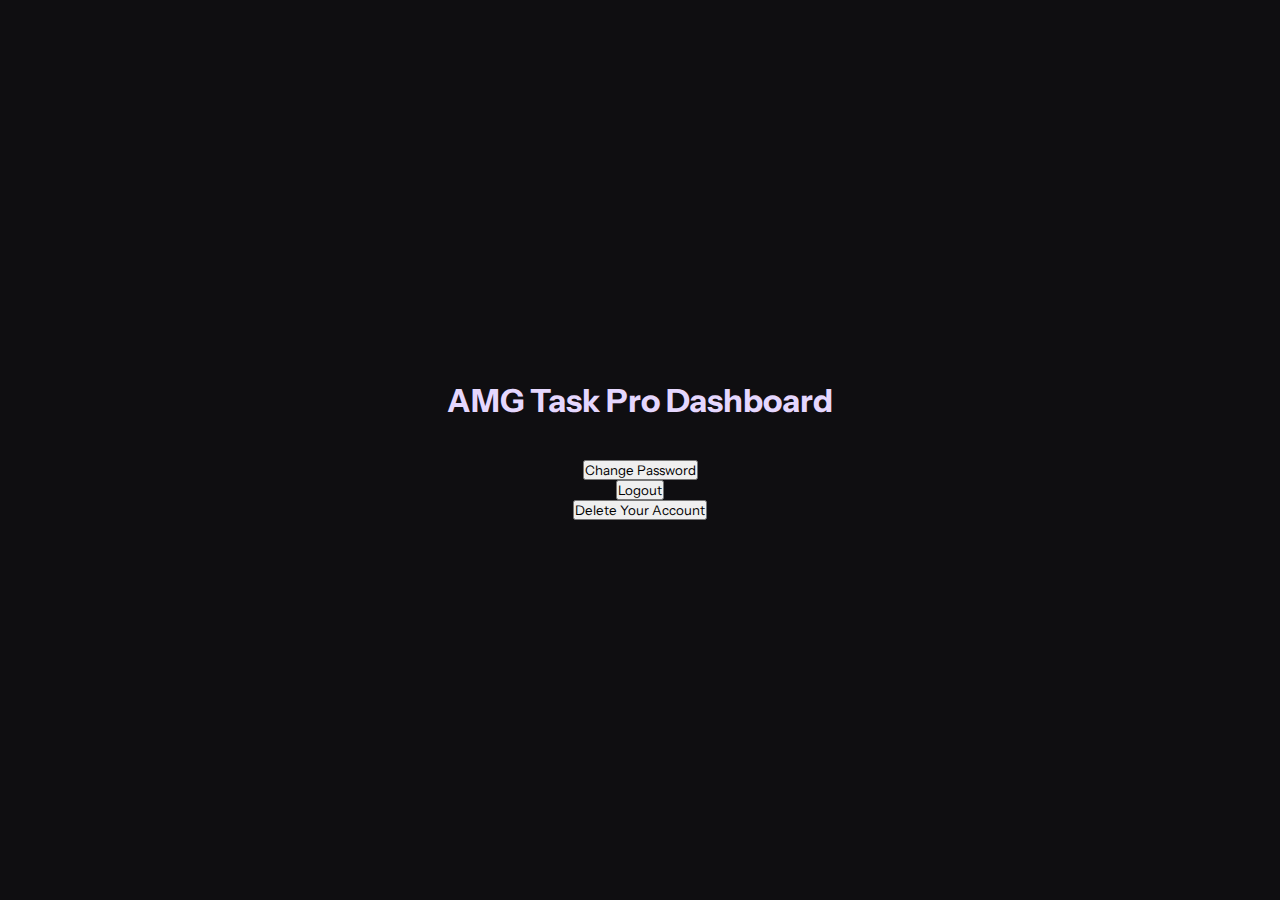
<file: forms/dashboard.html>
<!DOCTYPE html>
<html lang="en">
<head>
    <meta charset="UTF-8">
    <meta name="viewport" content="width=device-width, initial-scale=1.0">
    <link rel="stylesheet" href="../css/dashboard.css">
    <title>User's Workspace - AMG Task Pro</title>
</head>
<body>
    <main class="main-container">
        <h1>AMG Task Pro Dashboard</h1>
        <div class="btns">
            <button id="change-pass-btn">Change Password</button>
            <button id="logout-btn">Logout</button>
            <button id="remove-account">Delete Your Account</button>
        </div>
    </main>
</body>
    <script src="../js/dashboard.js"></script>
    <!-- <script src="./js/default-homepage-conf.js"></script> -->
</html>
</file>
<file: css/dashboard.css>
@import url('https://fonts.googleapis.com/css2?family=Bruno+Ace&family=Instrument+Sans:ital,wght@0,400..700;1,400..700&display=swap');

@font-face {
    font-family: "remixicon";
    src: url("//cdn.jsdelivr.net/npm/remixicon@2.5.0/fonts/remixicon.woff2") format("woff2");
    font-display: swap;
  }

*{
    margin: 0;
    padding: 0;
    box-sizing: border-box;
    font-family: Instrument Sans, sans-serif;
    text-decoration: none;
    list-style: none;
    scroll-behavior: smooth;
}

:root{
    --text-color: #e5d7fe;
    --secondary-text-color: #a79db9;
    --dark-text-color: #0f0e11;
    --accent-color: #8c36e2;
    --other-color: #fa193f;
}

body{
    background: var(--dark-text-color);
    color: var(--text-color);
    width: 100%;
    height: 100vh;
}

.main-container{
    width: 100%;
    height: 100%;
    padding: 2rem;
    display: flex;
    align-items: center;
    justify-content: center;
    gap: 40px;
    flex-direction: column;
    text-align: center;
}

.main-container h1{
    font-size: 2rem;
}

.main-container .btns{
    display: grid;
    place-items: center;
    grid-template-columns: repeat(auto-fit, minmax(450px, 1fr))
}
</file>
